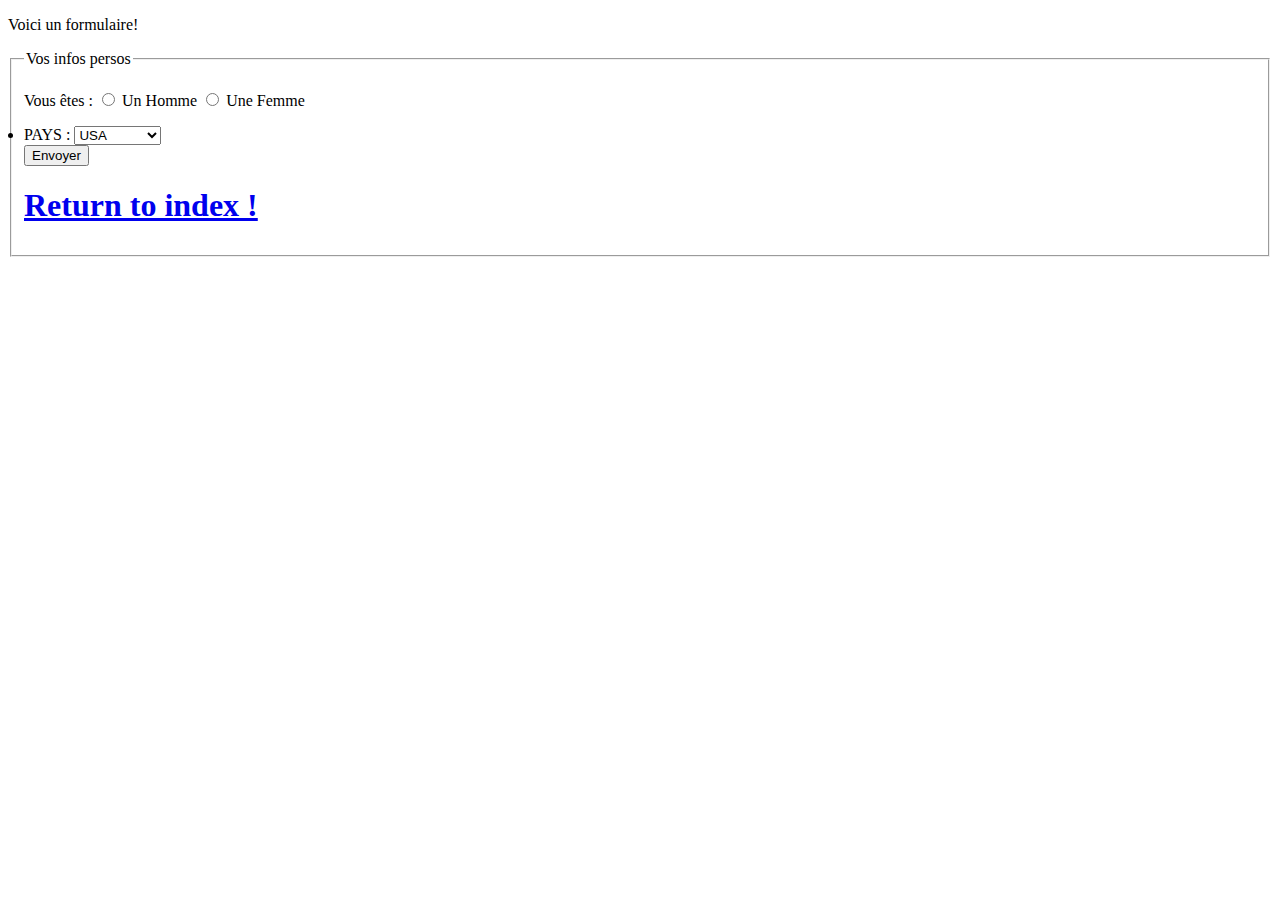
<file: .gitignore/TP1/index4.html>
<!DOCTYPE html>
<html>
    <head>
        
        <title> MARIN Thomas page 4</title>
    </head>

    <body>
	
	<p>Voici un formulaire!</p>
	<fieldset>
	<legend>Vos infos persos</legend>
	
	<form  target="_self"action="index.html" method="get">
	
	<p>Vous êtes :
	<input type="radio" name="hommefemme" value="homme" id="homme" /> <label for="homme">
	Un Homme</label>
	<input type="radio" name="hommefemme" value="femme" id="femme" /> <label for="femme">
	Une Femme</label><br />
	</p>
	
	
	<li>
	<label for="PAYS">PAYS</label> : <select name="PAYS" id"PAYS" />
	<option value="France">FRANCE</option>
	<option value="ITALIE">ITALIE</option>
	<option value="USA" selected>USA</option>
	<option value="ESPAGNE">ESPAGNE</option>
	<option value="AILLEURS">AILLEURS</option>
	</select></li>
	

  
   <input type="submit" value="Envoyer" />
  
   
   
</form>

	<H1><a href="index.html">Return to index !</a></H1>
	
	
	</body>
</html>
</file>
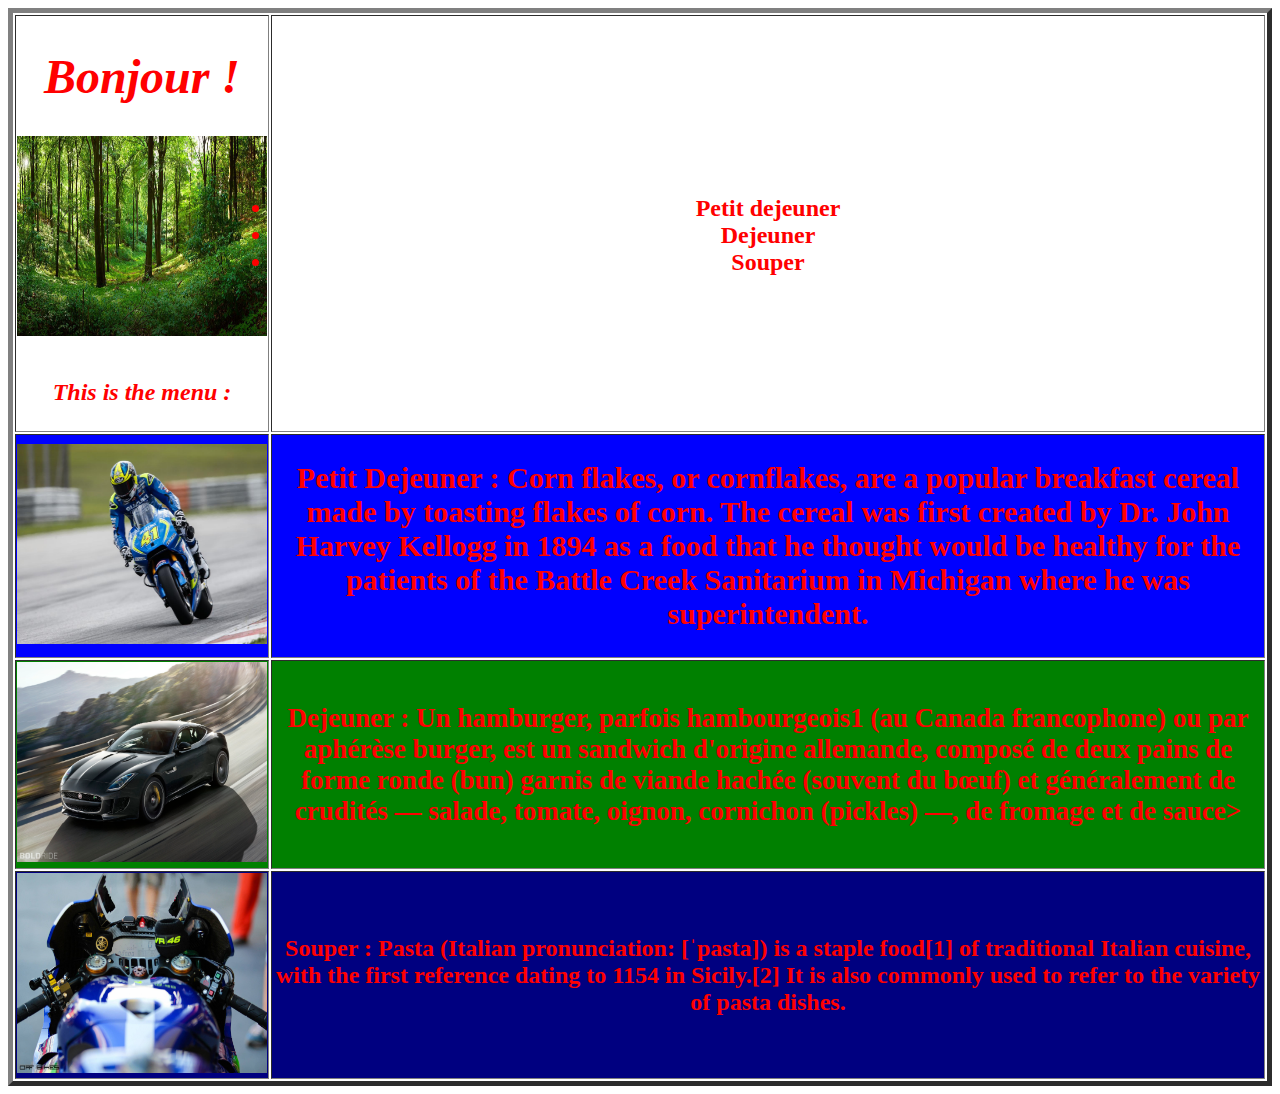
<file: .gitignore/TP2/TP2html.html>
<!DOCTYPE html>
<html>
<head>
        <meta charset="utf-8" />
        <link rel="stylesheet" href="TP2css.css" media="screen"/>
	
		
<title>Menu du restaurant</title>
</head>
<body>


<table align=center border=5px style = " color: red " min-height="960"  min-width="1500">
<tr>
	<th>
	<h1 align=center><i>Bonjour !</h1>
	<h1 align=center><img alt="menu" src="forest.jpg"height="200" width="250"></h1>
	
	<section class="menu">
	<p align=center><strong>This is the menu :</strong></p>
	</th><th><ul></ul>
	<li>Petit dejeuner</li>
	<li>Dejeuner</li>
	<li>Souper</li>
	</th></tr>
	
	
	<tr class="case1"><th>
	<img alt="petitdejeuner" src="espargaro.jpg"height="200" width="250"></>
	</th>
	<th>
	<h2>Petit Dejeuner : Corn flakes, or cornflakes, are a popular breakfast cereal made by toasting flakes of corn. The cereal was first created by Dr. 
	John Harvey Kellogg in 1894 as a food that he thought would be healthy for the patients of the Battle Creek Sanitarium in Michigan where he was superintendent. 
	</h2>
    <p class="petitdejeuner"></p>
	</th>
	
	
	
	<tr class="case2"><th>
	<img alt="dejeuner" src="ftype.jpg"height="200" width="250">
	</th>
	<th>
	<h2>Dejeuner : Un hamburger, parfois hambourgeois1 (au Canada francophone) ou par aphérèse burger, est un sandwich d'origine allemande, composé de deux pains 
	de forme ronde (bun) garnis de viande hachée (souvent du bœuf) et généralement de crudités — salade, tomate, oignon, cornichon (pickles) —, de fromage et de sauce></h2>
    <p class="dejeuner"></p>
	</th>
	</tr>
	
	
	
	<tr class="case3">
	<th>
	<img alt="souper" src="gmt.jpg"height="200" width="250">
	</th>
	<th>
	<h2>Souper : Pasta (Italian pronunciation: [ˈpasta]) is a staple food[1] of traditional Italian cuisine, with the first reference dating to 1154 in Sicily.[2] 
	It is also commonly used to refer to the variety of pasta dishes.</h2>
    <p class="souper"></p>
	</th>
	</tr>
	

</section>
 </table>
 


</body>
</html>
</file>
<file: .gitignore/TP2/TP2css.css>
.case1
{
background-color: blue;
margin:auto;
font-family: "Times New Roman", Times, serif;
float: auto;
}
.case1:hover{background-color:yellow;}




.case2
{
background-color: green;
margin:auto;
font-family: "Times New Roman", Times, serif;
float: auto;
}
.case2:hover{background-color:yellow;}





.case3
{
background-color: navy;
margin:auto;
font-family: "Times New Roman", Times, serif;
float: auto;
}
.case3:hover{background-color:yellow;}




tbody tr:nth-child(1)
{
    font-size: 24px;
    font-weight: bold;
}
tbody tr:nth-child(2)
{
    font-size: 20px;
    font-weight: bold;
}
tbody tr:nth-child(3)
{
    font-size: 18px;
    font-weight: bold;
}



a { 
text-decoration: none; 
}
</file>
